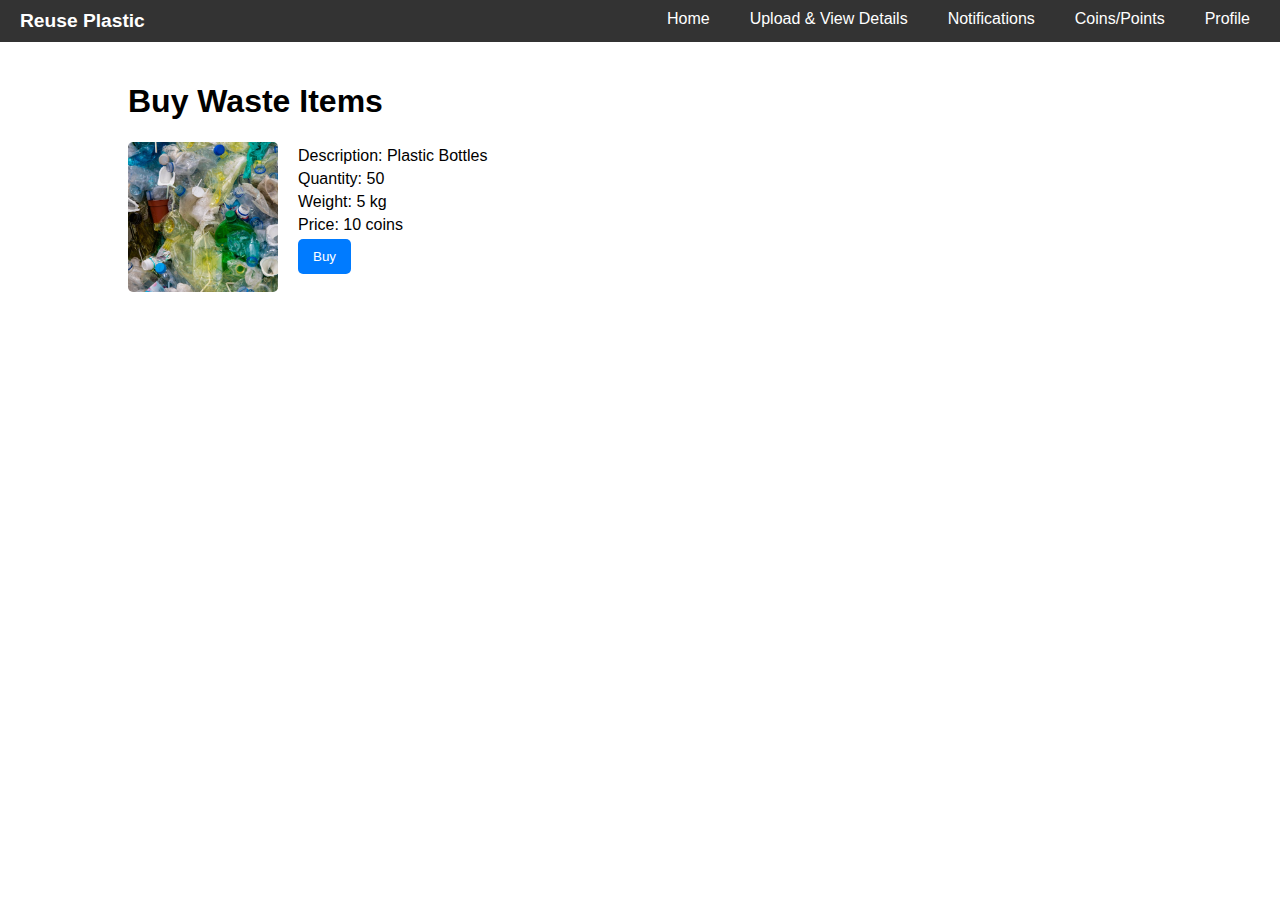
<file: buy.html>
<!DOCTYPE html>
<html>
<head>
    <title>Buy - Reuse Plastic</title>
    <link rel="stylesheet" href="styles.css">
</head>
<body>
    <!-- Navbar -->
    <nav class="navbar">
        <div class="navbar-logo">
            <a href="index.html">Reuse Plastic</a>
        </div>
        <div class="navbar-links">
            <ul>
                <li><a href="index.html">Home</a></li>
                <li><a href="upload_and_details.html">Upload & View Details</a></li>
                <li><a href="notifications.html">Notifications</a></li>
                <li><a href="coins_points.html">Coins/Points</a></li>
                <li><a href="profile.html">Profile</a></li>
            </ul>
        </div>
    </nav>

    <!-- Buy content -->
    <div class="container">
        <h1>Buy Waste Items</h1>
        
        <!-- List of available waste items for purchase -->
        <div id="itemsForPurchase">
            <!-- Sample waste item -->
            <div class="item">
                <img src="trash.png" alt="Item Image">
                <div class="item-info">
                    <p>Description: Plastic Bottles</p>
                    <p>Quantity: 50</p>
                    <p>Weight: 5 kg</p>
                    <p>Price: 10 coins</p>
                    <button type="button" class="buy-btn">Buy</button>
                </div>
            </div>
            <!-- Add more waste items as needed -->
        </div>
    </div>

    <!-- CSS styling -->
    <style>
        /* General styles */
        body {
            font-family: Arial, sans-serif;
            margin: 0;
            padding: 0;
        }

        /* Container styles */
        .container {
            width: 80%;
            margin: auto;
            padding: 20px;
        }

        /* Buy content styles */
        #itemsForPurchase .item {
            display: flex;
            margin-bottom: 20px;
        }

        #itemsForPurchase img {
            width: 150px;
            height: 150px;
            border-radius: 5px;
            object-fit: cover;
            margin-right: 20px;
        }

        .item-info p {
            margin: 5px 0;
        }

        /* Buy button */
        .buy-btn {
            background-color: #007bff;
            color: #fff;
            padding: 10px 15px;
            border: none;
            border-radius: 5px;
            cursor: pointer;
        }

        .buy-btn:hover {
            background-color: #0056b3;
        }
    </style>
</body>
</html>
</file>
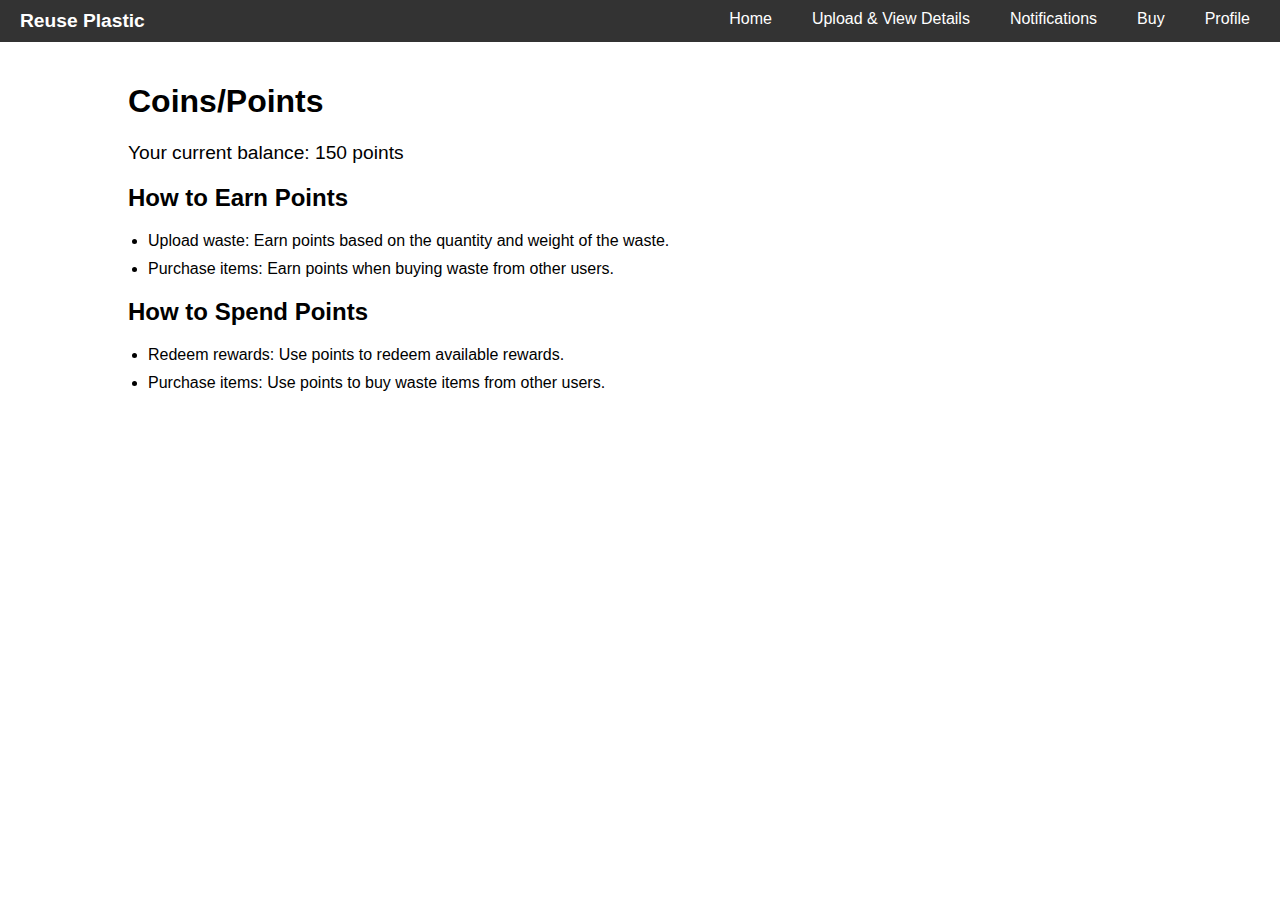
<file: coins_points.html>
<!DOCTYPE html>
<html>
<head>
    <title>Coins/Points - Reuse Plastic</title>
    <link rel="stylesheet" href="styles.css">
</head>
<body>
    <!-- Navbar -->
    <nav class="navbar">
        <div class="navbar-logo">
            <a href="index.html">Reuse Plastic</a>
        </div>
        <div class="navbar-links">
            <ul>
                <li><a href="index.html">Home</a></li>
                <li><a href="upload_and_details.html">Upload & View Details</a></li>
                <li><a href="notifications.html">Notifications</a></li>
                <li><a href="buy.html">Buy</a></li>
                <li><a href="profile.html">Profile</a></li>
            </ul>
        </div>
    </nav>

    <!-- Coins/Points content -->
    <div class="container">
        <h1>Coins/Points</h1>
        
        <!-- Display the user's current points balance -->
        <div id="pointsBalance">
            <p>Your current balance: 150 points</p>
        </div>
        
        <!-- Information about how to earn and spend points -->
        <div class="points-info">
            <h2>How to Earn Points</h2>
            <ul>
                <li>Upload waste: Earn points based on the quantity and weight of the waste.</li>
                <li>Purchase items: Earn points when buying waste from other users.</li>
            </ul>
            
            <h2>How to Spend Points</h2>
            <ul>
                <li>Redeem rewards: Use points to redeem available rewards.</li>
                <li>Purchase items: Use points to buy waste items from other users.</li>
            </ul>
        </div>
    </div>

    <!-- CSS styling -->
    <style>
        /* General styles */
        body {
            font-family: Arial, sans-serif;
            margin: 0;
            padding: 0;
        }

        /* Container styles */
        .container {
            width: 80%;
            margin: auto;
            padding: 20px;
        }

        /* Points content styles */
        #pointsBalance p {
            font-size: 1.2em;
            margin-bottom: 20px;
        }

        .points-info h2 {
            margin-top: 20px;
            font-weight: bold;
        }

        .points-info ul {
            margin: 10px 0;
            padding-left: 20px;
        }

        .points-info li {
            margin-bottom: 10px;
        }
    </style>
</body>
</html>
</file>
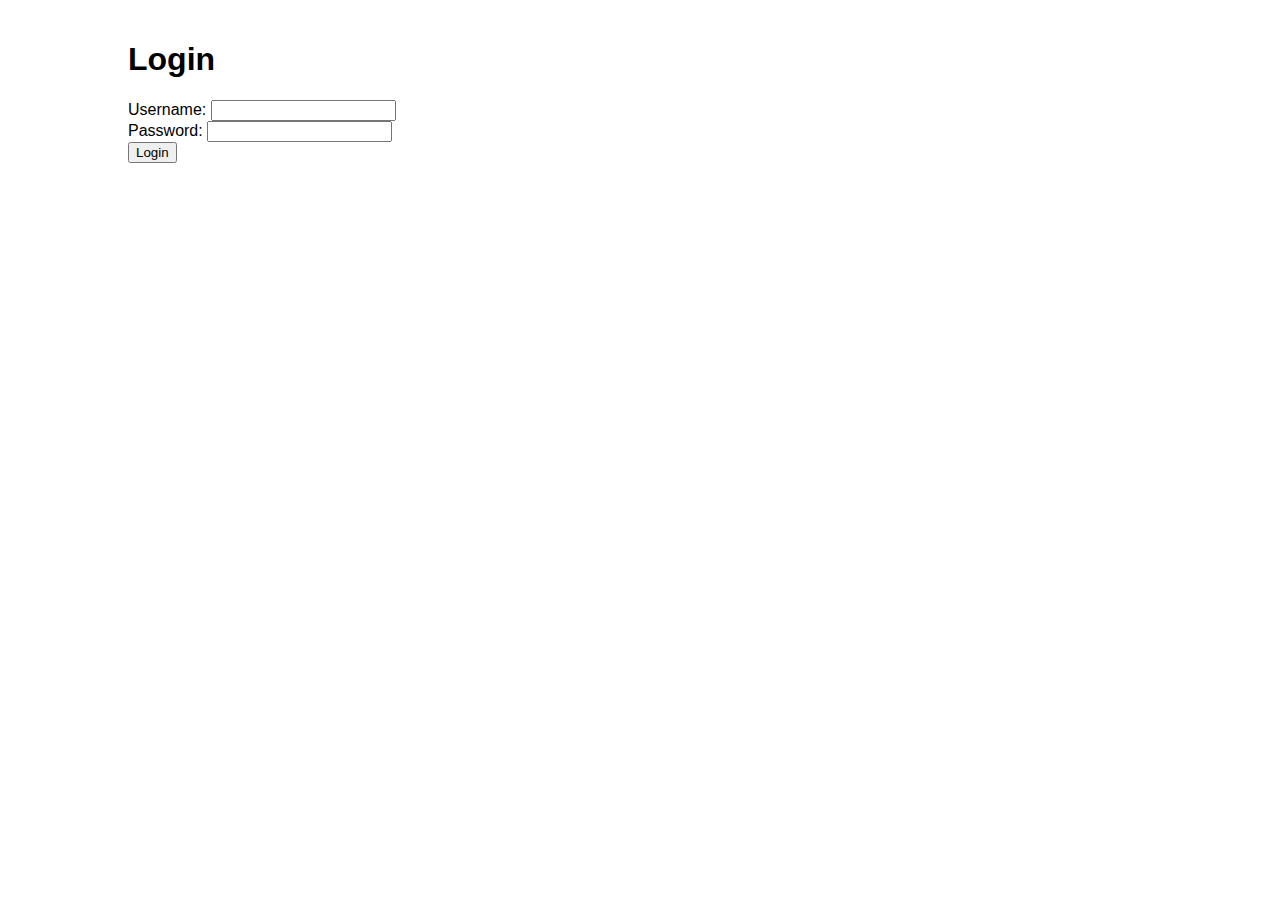
<file: login.html>
<!DOCTYPE html>
<html>
<head>
    <title>Login</title>
    <link rel="stylesheet" href="styles.css">
</head>
<body>
    <div class="container">
        <h1>Login</h1>
        <form action="home.html">
            <label for="username">Username:</label>
            <input type="text" id="username" name="username" required><br>
            
            <label for="password">Password:</label>
            <input type="password" id="password" name="password" required><br>
            
            <button type="submit">Login</button>
        </form>
    </div>
</body>
</html>
</file>
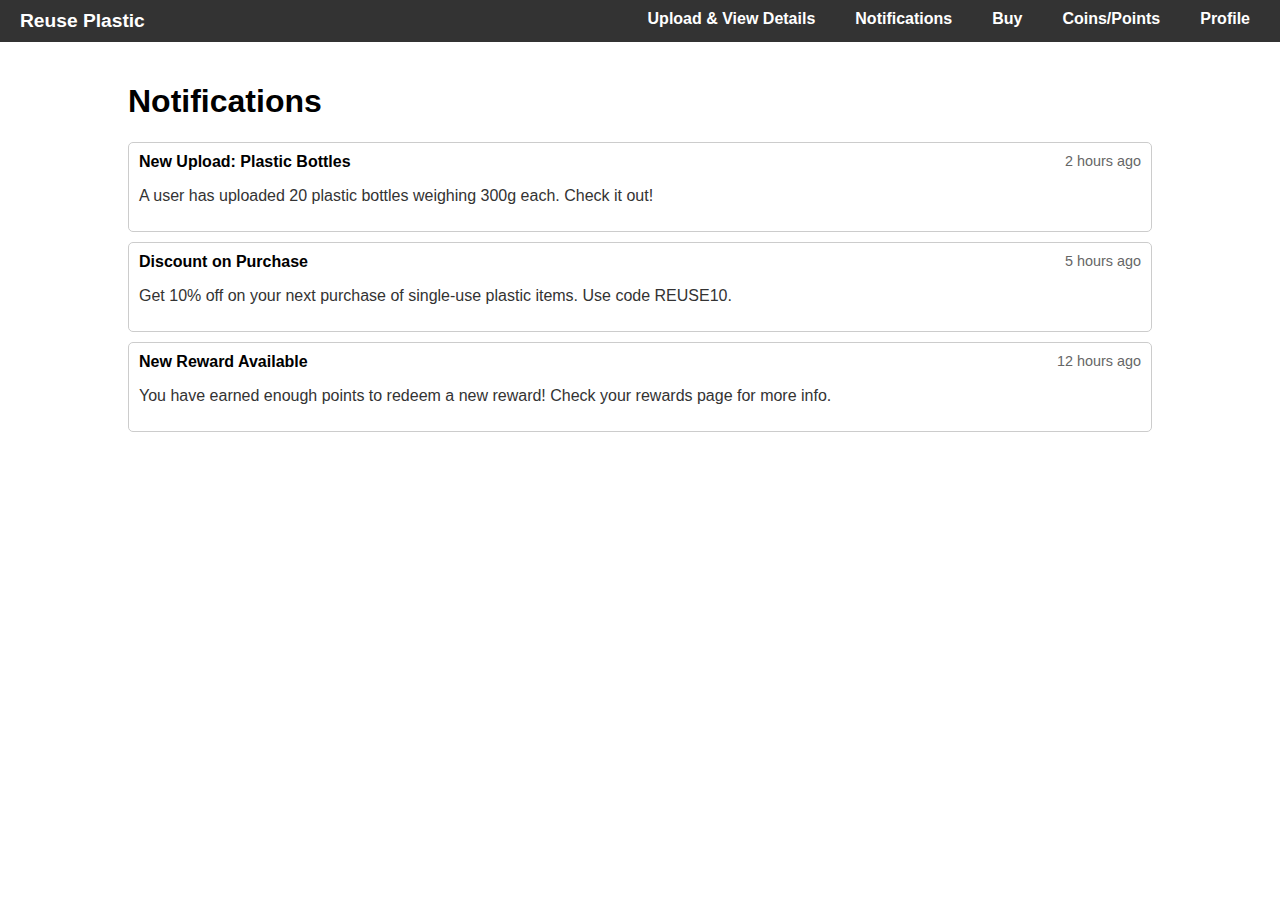
<file: notifications.html>
<!DOCTYPE html>
<html>
<head>
    <title>Notifications - Reuse Plastic</title>
    <link rel="stylesheet" href="styles.css">
</head>
<body>
    <!-- Navbar -->
    <nav class="navbar">
        <div class="navbar-logo">
            <a href="index.html">Reuse Plastic</a>
        </div>
        <div class="navbar-links">
            <ul>
                <li><a href="upload_and_details.html">Upload & View Details</a></li>
                <li><a href="notifications.html">Notifications</a></li>
                <li><a href="buy.html">Buy</a></li>
                <li><a href="coins_points.html">Coins/Points</a></li>
                <li><a href="profile.html">Profile</a></li>
            </ul>
        </div>
    </nav>

    <!-- Notifications section -->
    <div class="container">
        <h1>Notifications</h1>
        
        <!-- List of random notifications -->
        <ul class="notifications-list">
            <!-- Notification item -->
            <li class="notification-item">
                <div class="notification-header">
                    <span class="notification-title">New Upload: Plastic Bottles</span>
                    <span class="notification-time">2 hours ago</span>
                </div>
                <p class="notification-details">A user has uploaded 20 plastic bottles weighing 300g each. Check it out!</p>
            </li>
            
            <!-- Notification item -->
            <li class="notification-item">
                <div class="notification-header">
                    <span class="notification-title">Discount on Purchase</span>
                    <span class="notification-time">5 hours ago</span>
                </div>
                <p class="notification-details">Get 10% off on your next purchase of single-use plastic items. Use code REUSE10.</p>
            </li>
            
            <!-- Notification item -->
            <li class="notification-item">
                <div class="notification-header">
                    <span class="notification-title">New Reward Available</span>
                    <span class="notification-time">12 hours ago</span>
                </div>
                <p class="notification-details">You have earned enough points to redeem a new reward! Check your rewards page for more info.</p>
            </li>
        </ul>
    </div>

    <!-- CSS styling -->
    <style>
        /* General styles */
        body {
            font-family: Arial, sans-serif;
            margin: 0;
            padding: 0;
        }

        /* Navbar styles */
        .navbar {
            display: flex;
            justify-content: space-between;
            padding: 10px 20px;
            background-color: #333;
            color: #fff;
        }

        /* Navbar logo and links */
        .navbar-logo a,
        .navbar-links a {
            color: #fff;
            text-decoration: none;
            font-weight: bold;
        }

        .navbar-links ul {
            display: flex;
            list-style-type: none;
            padding: 0;
            margin: 0;
        }

        .navbar-links li {
            margin-left: 20px;
        }

        /* Container styles */
        .container {
            width: 80%;
            margin: auto;
            padding: 20px;
        }

        /* Notifications list styles */
        .notifications-list {
            list-style-type: none;
            padding: 0;
        }

        /* Notification item styles */
        .notification-item {
            border: 1px solid #ccc;
            padding: 10px;
            margin-bottom: 10px;
            border-radius: 5px;
        }

        /* Notification header styles */
        .notification-header {
            display: flex;
            justify-content: space-between;
            margin-bottom: 5px;
        }

        .notification-title {
            font-weight: bold;
        }

        .notification-time {
            font-size: 0.9em;
            color: #666;
        }

        /* Notification details */
        .notification-details {
            font-size: 1em;
            color: #333;
        }
    </style>
</body>
</html>
</file>
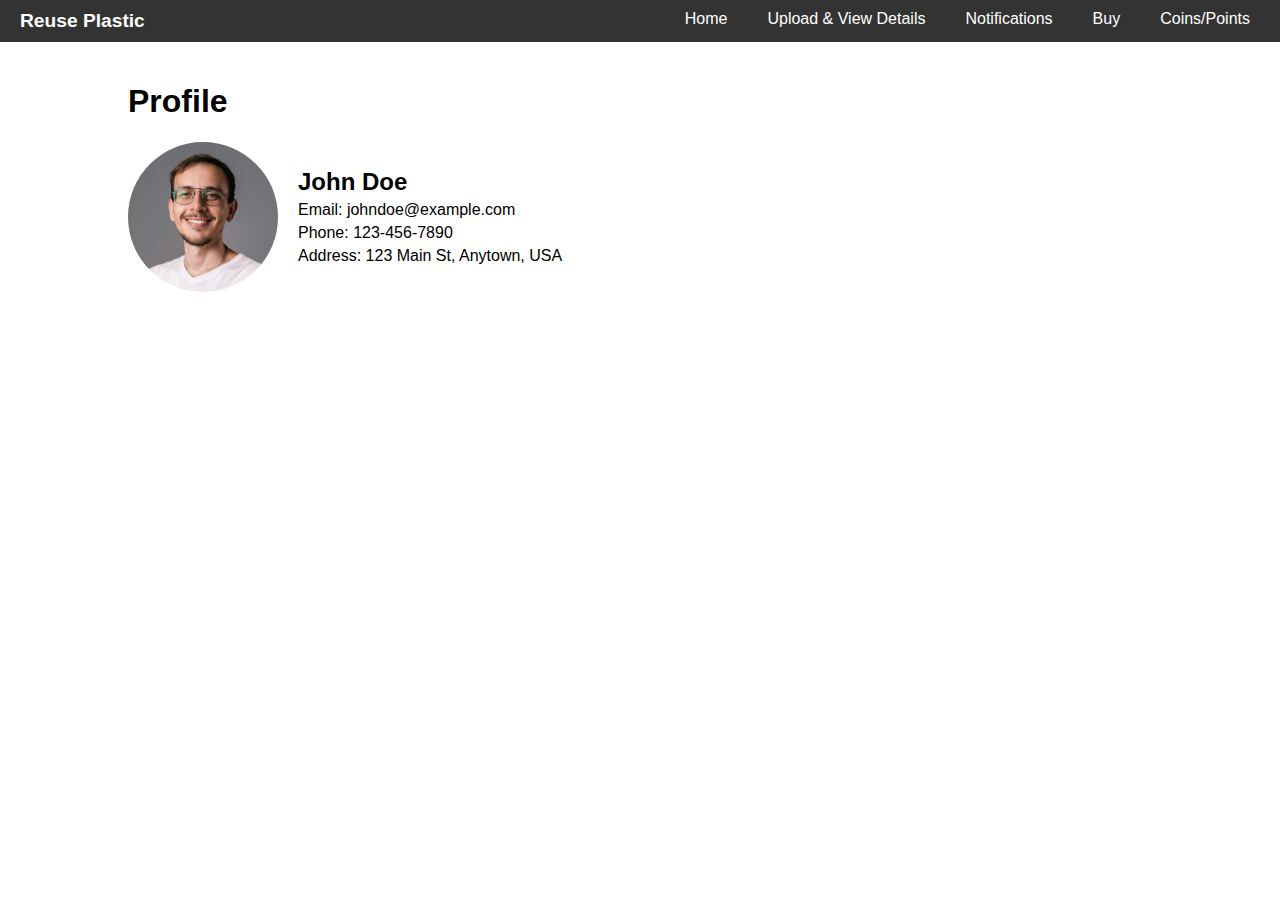
<file: profile.html>
<!DOCTYPE html>
<html>
<head>
    <title>Profile - Reuse Plastic</title>
    <link rel="stylesheet" href="styles.css">
</head>
<body>
    <!-- Navbar -->
    <nav class="navbar">
        <div class="navbar-logo">
            <a href="index.html">Reuse Plastic</a>
        </div>
        <div class="navbar-links">
            <ul>
                <li><a href="index.html">Home</a></li>
                <li><a href="upload_and_details.html">Upload & View Details</a></li>
                <li><a href="notifications.html">Notifications</a></li>
                <li><a href="buy.html">Buy</a></li>
                <li><a href="coins_points.html">Coins/Points</a></li>
            </ul>
        </div>
    </nav>

    <!-- Profile content -->
    <div class="container">
        <h1>Profile</h1>
        
        <!-- Profile section -->
        <div class="profile-section">
            <!-- Profile image in a circle on the left -->
            <div class="profile-image">
                <img src="profile.png" alt="Profile Picture">
            </div>

            <!-- Profile details on the right -->
            <div class="profile-details">
                <h2>John Doe</h2>
                <p>Email: johndoe@example.com</p>
                <p>Phone: 123-456-7890</p>
                <p>Address: 123 Main St, Anytown, USA</p>
                <!-- Add more details as needed -->
            </div>
        </div>
    </div>

    <!-- CSS styling -->
    <style>
        /* General styles */
        body {
            font-family: Arial, sans-serif;
            margin: 0;
            padding: 0;
        }

        /* Container styles */
        .container {
            width: 80%;
            margin: auto;
            padding: 20px;
        }

        /* Profile section styles */
        .profile-section {
            display: flex;
            align-items: center;
        }

        /* Profile image in a circle */
        .profile-image img {
            width: 150px;
            height: 150px;
            border-radius: 50%;
            object-fit: cover;
            margin-right: 20px;
        }

        /* Profile details */
        .profile-details h2 {
            margin: 0;
        }

        .profile-details p {
            margin: 5px 0;
        }
    </style>
</body>
</html>
</file>
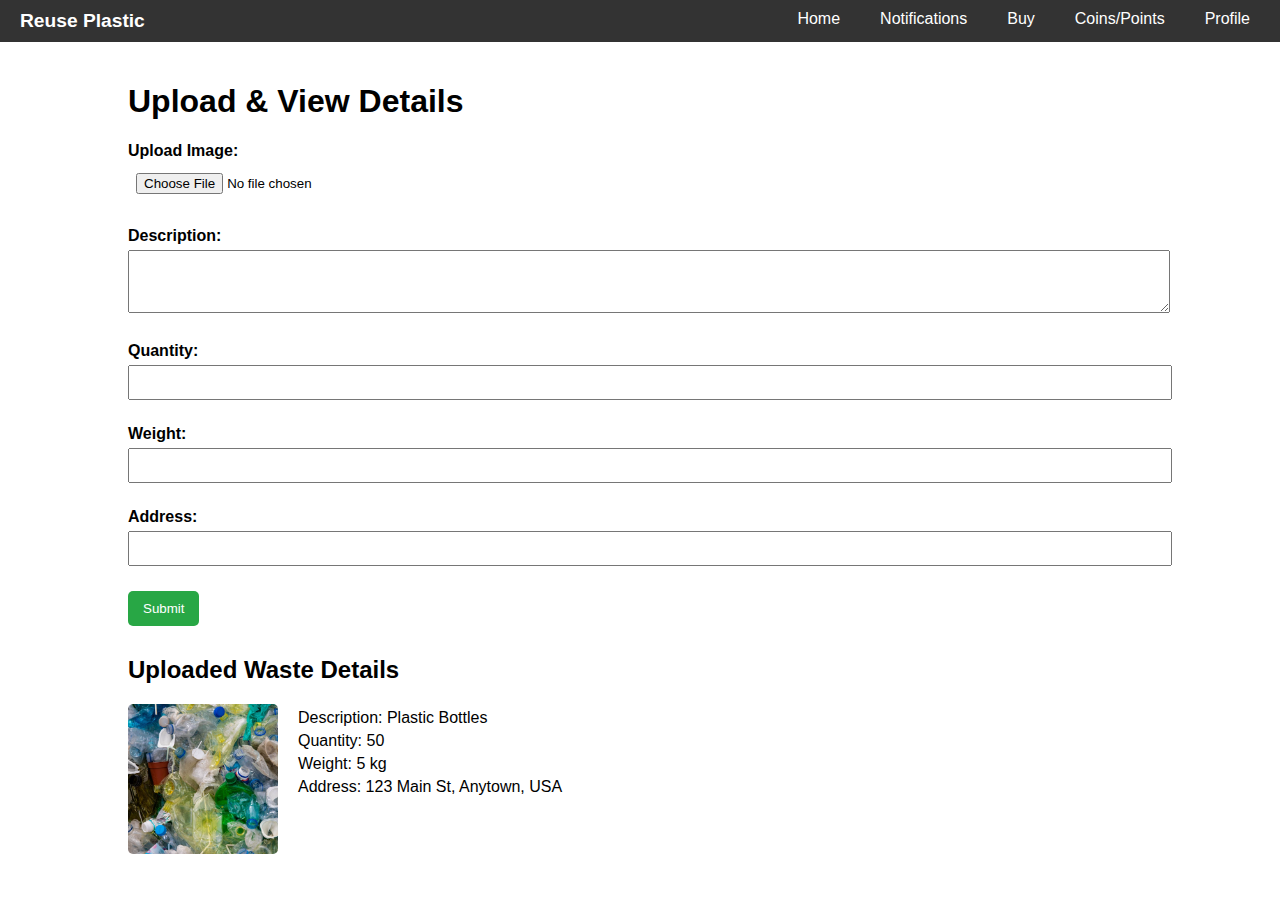
<file: upload_and_details.html>
<!DOCTYPE html>
<html>
<head>
    <title>Upload & View Details - Reuse Plastic</title>
    <link rel="stylesheet" href="styles.css">
</head>
<body>
    <!-- Navbar -->
    <nav class="navbar">
        <div class="navbar-logo">
            <a href="index.html">Reuse Plastic</a>
        </div>
        <div class="navbar-links">
            <ul>
                <li><a href="index.html">Home</a></li>
                <li><a href="notifications.html">Notifications</a></li>
                <li><a href="buy.html">Buy</a></li>
                <li><a href="coins_points.html">Coins/Points</a></li>
                <li><a href="profile.html">Profile</a></li>
            </ul>
        </div>
    </nav>

    <!-- Upload & View Details content -->
    <div class="container">
        <h1>Upload & View Details</h1>

        <!-- Upload form -->
        <form id="uploadForm" action="#" method="POST" enctype="multipart/form-data">
            <div class="form-group">
                <label for="wasteImage">Upload Image:</label>
                <input type="file" id="wasteImage" name="wasteImage" accept="image/*" required>
            </div>

            <div class="form-group">
                <label for="description">Description:</label>
                <textarea id="description" name="description" rows="3" required></textarea>
            </div>

            <div class="form-group">
                <label for="quantity">Quantity:</label>
                <input type="number" id="quantity" name="quantity" required>
            </div>

            <div class="form-group">
                <label for="weight">Weight:</label>
                <input type="number" id="weight" name="weight" required>
            </div>

            <div class="form-group">
                <label for="address">Address:</label>
                <input type="text" id="address" name="address" required>
            </div>

            <button type="submit">Submit</button>
        </form>

        <!-- Waste details section -->
        <div class="waste-details-section">
            <h2>Uploaded Waste Details</h2>
            <!-- Placeholder for waste details -->
            <div id="wasteDetails">
                <!-- Sample waste details -->
                <div class="waste-detail">
                    <img src="trash.png" alt="Waste Image">
                    <div class="waste-info">
                        <p>Description: Plastic Bottles</p>
                        <p>Quantity: 50</p>
                        <p>Weight: 5 kg</p>
                        <p>Address: 123 Main St, Anytown, USA</p>
                    </div>
                </div>
                <!-- Add more waste details as needed -->
            </div>
        </div>
    </div>

    <!-- CSS styling -->
    <style>
        /* General styles */
        body {
            font-family: Arial, sans-serif;
            margin: 0;
            padding: 0;
        }

        /* Container styles */
        .container {
            width: 80%;
            margin: auto;
            padding: 20px;
        }

        /* Form styles */
        .form-group {
            margin-bottom: 15px;
        }

        label {
            display: block;
            font-weight: bold;
            margin-bottom: 5px;
        }

        input,
        textarea {
            width: 100%;
            padding: 8px;
            margin-bottom: 10px;
        }

        button {
            background-color: #28a745;
            color: #fff;
            padding: 10px 15px;
            border: none;
            border-radius: 5px;
            cursor: pointer;
        }

        button:hover {
            background-color: #218838;
        }

        /* Waste details section styles */
        .waste-details-section h2 {
            margin-top: 30px;
        }

        .waste-detail {
            display: flex;
            margin-bottom: 20px;
        }

        .waste-detail img {
            width: 150px;
            height: 150px;
            border-radius: 5px;
            object-fit: cover;
            margin-right: 20px;
        }

        .waste-info p {
            margin: 5px 0;
        }
    </style>
</body>
</html>
</file>
<file: styles.css>
/* General styles */
body {
    font-family: Arial, sans-serif;
    margin: 0;
    padding: 0;
}

/* Container styles */
.container {
    width: 80%;
    margin: auto;
    padding: 20px;
}

/* Navbar styles */
.navbar {
    display: flex;
    justify-content: space-between;
    padding: 10px 20px;
    background-color: #333;
    color: #fff;
}

/* Logo on the left side */
.navbar-logo a {
    color: #fff;
    text-decoration: none;
    font-weight: bold;
    font-size: 1.2rem;
}

/* Navigation links on the right side */
.navbar-links ul {
    display: flex;
    list-style-type: none;
    padding: 0;
    margin: 0;
}

.navbar-links li {
    margin-left: 20px;
}

.navbar-links a {
    color: #fff;
    text-decoration: none;
    padding: 10px;
}

.navbar-links a:hover {
    background-color: #555;
}

/* Company info section */
.company-info {
    margin-top: 20px;
    color: #555;
}
</file>
